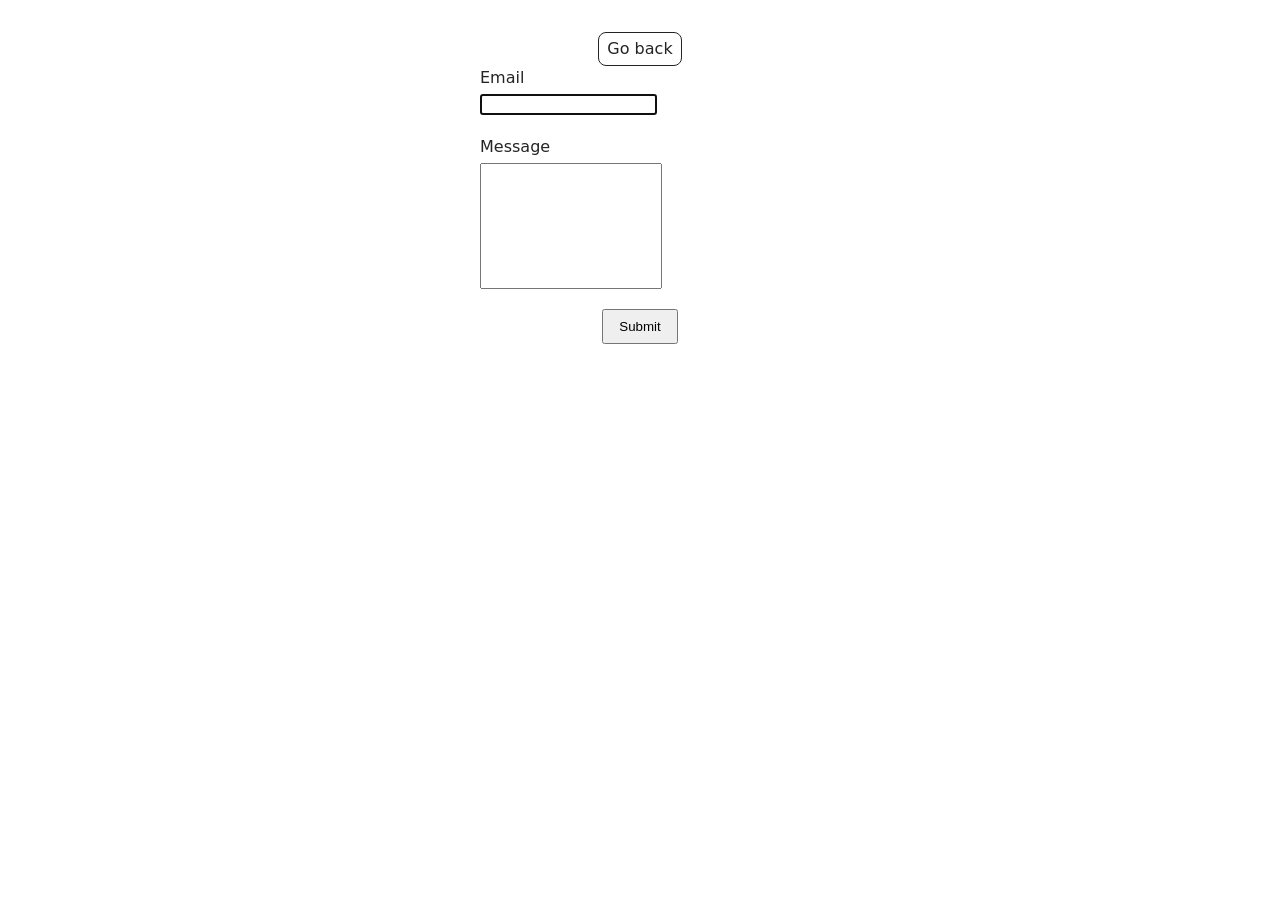
<file: src/2-form.html>
<!DOCTYPE html>
<html lang="en">

<head>
  <meta charset="UTF-8" />
  <meta http-equiv="X-UA-Compatible" content="IE=edge" />
  <meta name="viewport" content="width=device-width, initial-scale=1.0" />
  <title>Form</title>
  <link rel="stylesheet" href="./css/styles.css" />
</head>

<body>
  <main>
    <div class="container">
      <a class="back-link" href="./index.html">Go back</a>
    </div>

    <form class="feedback-form" autocomplete="off">
      <label>
        Email
        <input type="email" name="email" autofocus />
      </label>
      <label>
        Message
        <textarea name="message" rows="8"></textarea>
      </label>
      <button type="submit">Submit</button>
    </form>

  </main>
  <script type="module" src="./js/2-form.js"></script>
</body>

</html>
</file>
<file: src/css/styles.css>
/**
  |============================
  | include css partials with
  | default @import url()
  |============================
*/
/* Common styles */
@import url('./reset.css');
@import url('./base.css');
@import url('./container.css');
@import url('./animations.css');

/* Sections style */
@import url('./header.css');
@import url('./vite-promo.css');
@import url('./badges.css');
@import url('./back-link.css');
@import url('./footer.css');

.gallery {
  display: flex;
  flex-wrap: wrap;
  max-width: 1128px;
  gap: 24px;
  list-style: none;
  margin: 0 auto;
  margin-top: 20px;
}

.gallery-item {
  flex-basis: calc((100% - 48px) / 3);
}

.gallery-image {
  width: 100%;
}

.feedback-form {
  display: flex;
  flex-direction: column;
  gap: 20px;
  margin: 0 auto;
  max-width: 320px;
}

.feedback-form label {
  display: flex;
  flex-direction: column;
  gap: 4px;
  align-items: flex-start;
}

.feedback-form textarea {
  resize: none;
}

.feedback-form button {
  padding: 8px 15px;
  margin: 0 auto;
}
</file>
